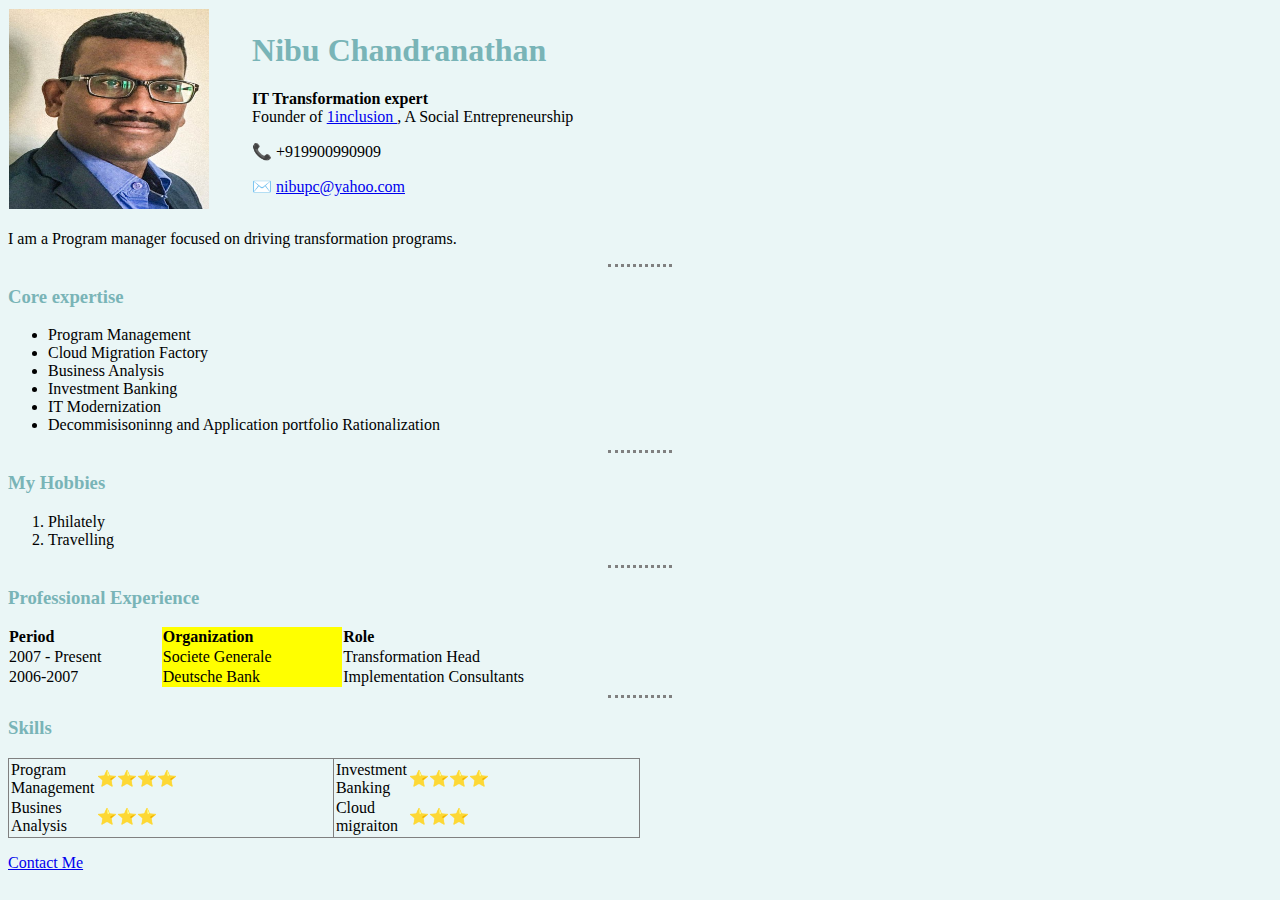
<file: index.html>
<!DOCTYPE html>
<html lang="en" dir="ltr">

<head>
  <meta charset="utf-8">
  <meta name="viewport" content="width=device-width,initial-scale=1.0">
  <title>Nibu's Personal Site </title>
  <link rel="stylesheet" href="css/styles.css">
</head>

<body>
  <table cellspacing="30">
    <tr>
      <td>
        <img src="images/Nibu.jpg" alt="Nibu Chandranathan" width="200" height="200">
      </td>
      <td>
        <h1> Nibu Chandranathan</h1>
        <p> <strong> IT Transformation expert </strong>
          <br>
          Founder of <a href="http://www.1inclusion.com" target="_blank"> 1inclusion </a> , A Social Entrepreneurship
        </p>
        <p> 📞 +919900990909</p>
        <p>✉️ <a href="mailto:nibupc@yahoo.com">nibupc@yahoo.com</a> </p>
      </td>


</tr>
  </table>

  <p>I am a Program manager focused on driving transformation programs.</p>
  <hr>
  <h3><strong>Core expertise</strong></h3>
  <ul>
    <li> Program Management</li>
    <li> Cloud Migration Factory</li>
    <li>Business Analysis</li>
    <li>Investment Banking</li>
    <li>IT Modernization</li>
    <li>Decommisisoninng and Application portfolio Rationalization</li>

  </ul>
  <hr>
  <h3> My Hobbies </h3>
  <ol>
    <li> Philately</li>
    <li>Travelling</li>
  </ol>

  <hr>
  <h3><strong>Professional Experience </strong></h3>
  <table>
    <thead>
      <colgroup>
        <col span="1">
        <col style="background-color: yellow">
      </colgroup>
      <tr>
        <th>Period</th>
        <th>Organization</th>
        <th>Role</th>
      </tr>
    </thead>
    <tr>
      <td> 2007 - Present</td>
      <td> Societe Generale</td>
      <td> Transformation Head</td>
    </tr>
    <tr>
      <td>2006-2007</td>
      <td>Deutsche Bank</td>
      <td>Implementation Consultants</td>
    </tr>

  </table>
  <hr>
  <h3> Skills</h3>
  <table border="1">
    <tr>
      <td>
        <table>
          <tbody>
            <tr>
              <td> Program Management </td>
              <td> ⭐️⭐️⭐️⭐️ </td>
            </tr>
            <tr>
              <td> Busines Analysis</td>
              <td>⭐️⭐️⭐️</td>
            </tr>
          </tbody>
        </table>
      </td>
      <td>
        <table>
          <tbody>
            <tr>
              <td> Investment Banking</td>
              <td>⭐️⭐️⭐️⭐️</td>
            </tr>
            <tr>
              <td> Cloud migraiton</td>
              <td>⭐️⭐️⭐️</td>
            </tr>

          </tbody>
        </table>

      </td>
    </tr>
    <tr>

    </tr>
  </table>

  <p><a href="Contact-me.html" target="_blank"> Contact Me </a> </p>

</body>

</html>
</file>
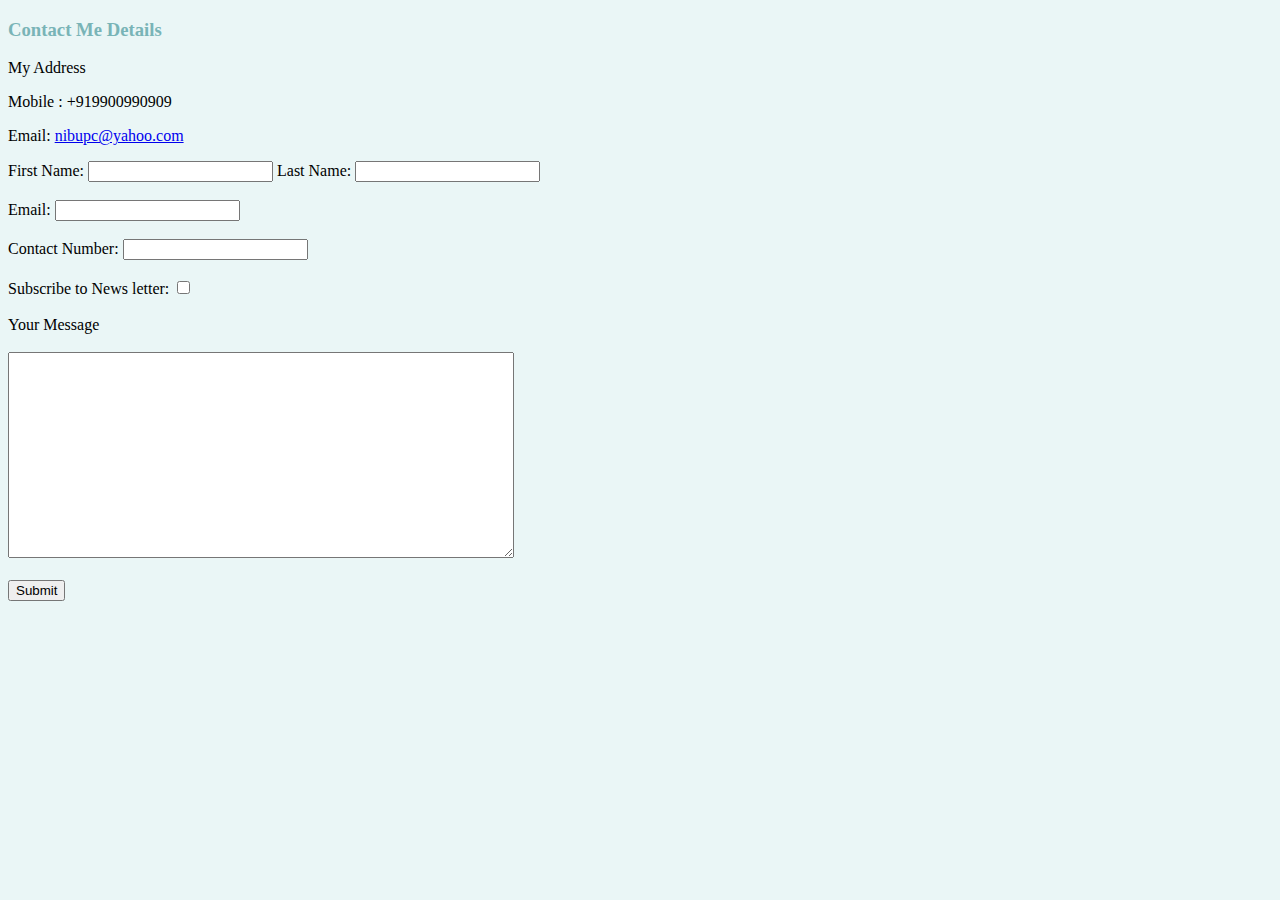
<file: Contact-me.html>
<!DOCTYPE html>
  <html>

  <head>
    <meta charset="utf-8">
    <title>Contact Me</title>
    <link rel="stylesheet" href="css/styles.css">

  </head>

  <body>
    <h3>Contact Me Details</h3>
    <p>My Address</p>
    <p>Mobile : +919900990909</p>
    <p>Email: <a href="mailto:nibupc@yahoo.com? subject=The%20subject
      &body=Hi,
      %0D%0A
      I%20would%20like%20to%20contact%20you.
      %0D%0A
      %0D%0ARegards,
      %0D%0ALine2-text">nibupc@yahoo.com</a> </p>

    <form action="mailto:nibupc@yahoo.com?subject=Enquiry%20from" method="post" enctype="text/plain">

    <label for="fname">First Name: </label>
    <input type="text" id="fname" name="fname" value="">
    <label for="fname">Last Name: </label>
    <input type="text" id="lname" name="lname" value="">
    <br><br>
    <label for="email">Email: </label>
    <input type="email" id="email" name="email">


    <br><br>
    <label for="contactno">Contact Number: </label>
    <input type="number" id="contactno" name="contactno" value="">

    <br><br>
    <label for="subscribe">Subscribe to News letter: </label>
    <input type="checkbox" id="subscribe" name="subscribe" value="Subscribe_Yes">

    <br><br>
    <label for="detailtext"> Your Message </label>
        <br><br>
    <textarea name="detailtext" style="width:500px; height:200px;"" > </textarea>

<br><br>
<input type="submit">
</form>
  </body>
</html>
</file>
<file: css/styles.css>
body {
    background-color: #EAF6F6;
  }

  hr {
    border-color: grey;
    border-style: none;
    border-top-style: dotted;
    border-width: 3px;
    width: 5%;
  }

  h1{
    color: #79B4B7;
  }

h3{
  color: #79B4B7;
}

table{
border-collapse: collapse;
width: 50%;
}

tr,td {
  text-align: left;
}

tr:hover {background-color:yellow;}
</file>
